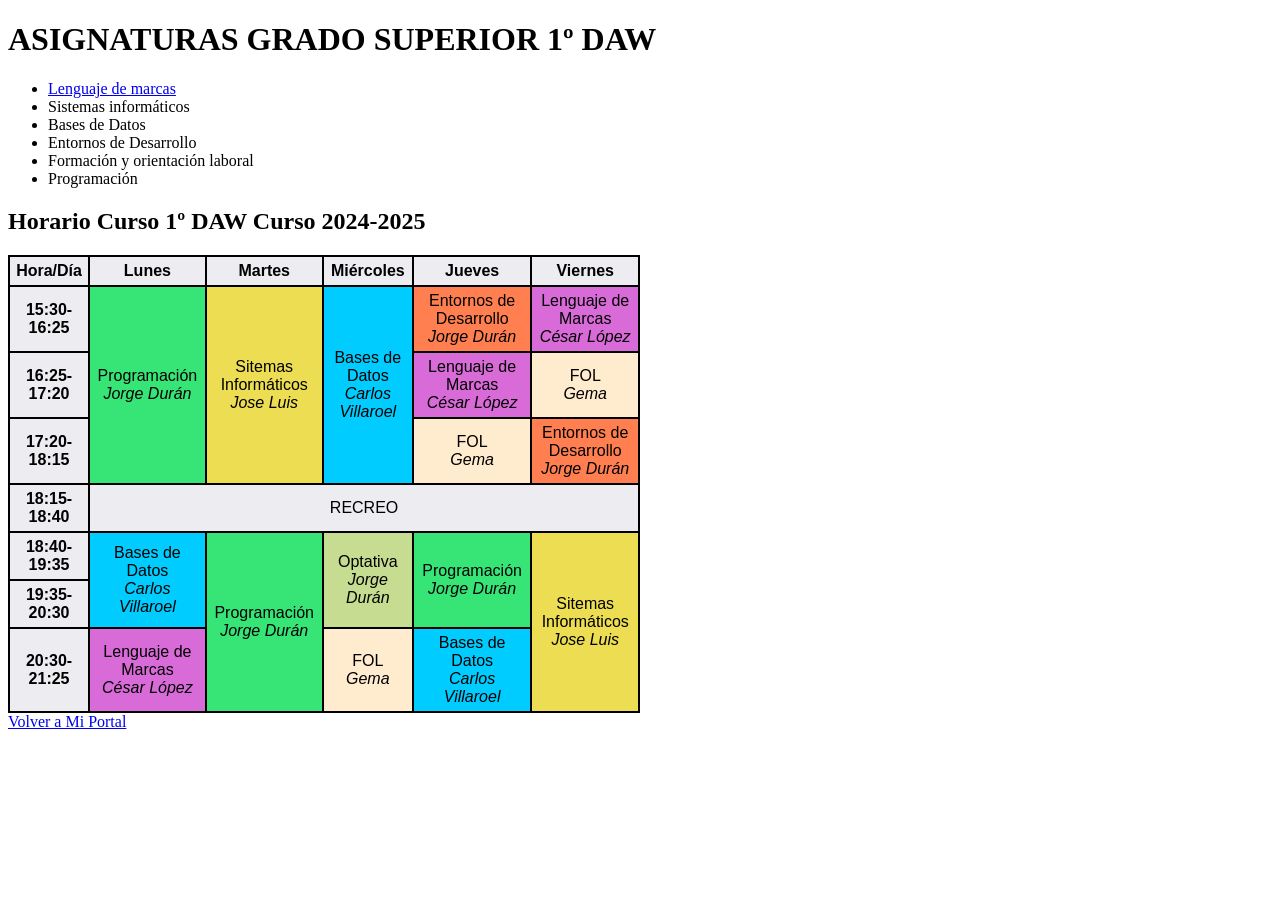
<file: Lenguaje de Marcas/Ejercicios/Actividades Realizadas/UT2/Ejercicio 4/Asignaturas.html>
<!DOCTYPE html>
<html lang="en">
<head>
    <meta charset="UTF-8">
    <meta name="viewport" content="width=device-width, initial-scale=1.0">
    <title>ASIGNATURAS GRADO SUPERIOR 1º DAW</title>
    <style>
        table{
            width: 50%;
        }
        table, tr, td, th{
            border: 2px solid black;
            border-collapse: collapse;
            font-family: Arial, Helvetica, sans-serif;
            text-align: center;
            padding: 5px;
        }
        th{
            background-color: rgb(237, 236, 240);
            
        }
    </style>
</head>
<body>
    <h1>ASIGNATURAS GRADO SUPERIOR 1º DAW</h1>
    <ul>
        <li>
            <a href="/imagenes/code-markup.jpg" target="_blank">Lenguaje de marcas</a>
        </li>
        <li>Sistemas informáticos</li>
        <li>Bases de Datos</li>
        <li>Entornos de Desarrollo</li>
        <li>Formación y orientación laboral</li>
        <li>Programación</li>

    </ul>
    <h2>Horario Curso 1º DAW Curso 2024-2025</h2>
    <table>
        <tr>
            <th>Hora/Día</th>
            <th>Lunes</th>
            <th>Martes</th>
            <th>Miércoles</th>
            <th>Jueves</th>
            <th>Viernes</th>
        </tr>
        <tr>
            <th>15:30-16:25</th>
            <td rowspan="3" style="background-color: rgb(55, 229, 119);">Programación <br><em>Jorge Durán</em></td>
            <td  rowspan="3" style="background-color: rgb(237, 221, 83);">Sitemas Informáticos <br><em>Jose Luis</em></td>
            <td  rowspan="3" style="background-color: rgb(0, 204, 255)"> Bases de Datos <br><em>Carlos Villaroel</em></td>
            <td style="background-color: coral">Entornos de Desarrollo <br><em>Jorge Durán</em></td>
            <td style="background-color: rgb(216, 107, 216)">Lenguaje de Marcas <br><em>César López</em></td>
        </tr>
        <tr>
            <th>16:25-17:20</th>
            <!--<td></td> -->
            <!--<td></td> -->
            <!--<td></td> -->
            <td style="background-color: rgb(216, 107, 216)">Lenguaje de Marcas <br><em>César López</em></td>
            <td style="background-color: blanchedalmond;">FOL <br><em>Gema</em></td>
        </tr>
        <tr>
            <th>17:20-18:15</th>
            <!--<td></td> -->
            <!--<td></td> -->
            <!--<td></td> -->
            <td style="background-color: blanchedalmond;">FOL <br><em>Gema</em></td>
            <td style="background-color: coral">Entornos de Desarrollo <br><em>Jorge Durán</em></td>
        </tr>
        <tr>
            <th>18:15-18:40 </th>
            <td colspan="5" style="text-align: center; background-color: rgb(237, 236, 240); "  >RECREO</td>
            <!--<td></td>
            <td></td>
            <td></td>
            <td></td> -->
        </tr>
        <tr>
            <th>18:40-19:35</th>
            <td rowspan="2" style="background-color: rgb(0, 204, 255);"> Bases de Datos <br><em>Carlos Villaroel</em></td>
            <td rowspan="3" style="background-color: rgb(55, 229, 119);">Programación <br><em>Jorge Durán</em></td></td>
            <td rowspan="2" style="background-color: rgb(197, 220, 145);">Optativa <br><em>Jorge Durán</em></td></td>
            <td rowspan="2" style="background-color: rgb(55, 229, 119);">Programación <br><em>Jorge Durán</em></td></td>
            <td rowspan="3" style="background-color: rgb(237, 221, 83);">Sitemas Informáticos <br><em>Jose Luis</em></td>
        </tr>
        <tr>
            <th>19:35-20:30</th>
            <!--<td></td>-->
            <!--<td></td>-->
            <!--<td></td>-->
            <!--<td></td>-->
            <!--<td></td>-->
        </tr>
        <tr>
            <th>20:30-21:25</th>
            <td style="background-color: rgb(216, 107, 216)">Lenguaje de Marcas <br><em>César López</em></td>
            <!--<td></td>-->
            <td style="background-color: blanchedalmond;">FOL <br><em>Gema</em></td>
            <td style="background-color: rgb(0, 204, 255)"> Bases de Datos <br><em>Carlos Villaroel</em></td>
            <!--<td></td>-->
        </tr>
    </table>
    </h2>
    <a href="IndicePortal.html">Volver a Mi Portal</a>

</body>
</html>
</file>
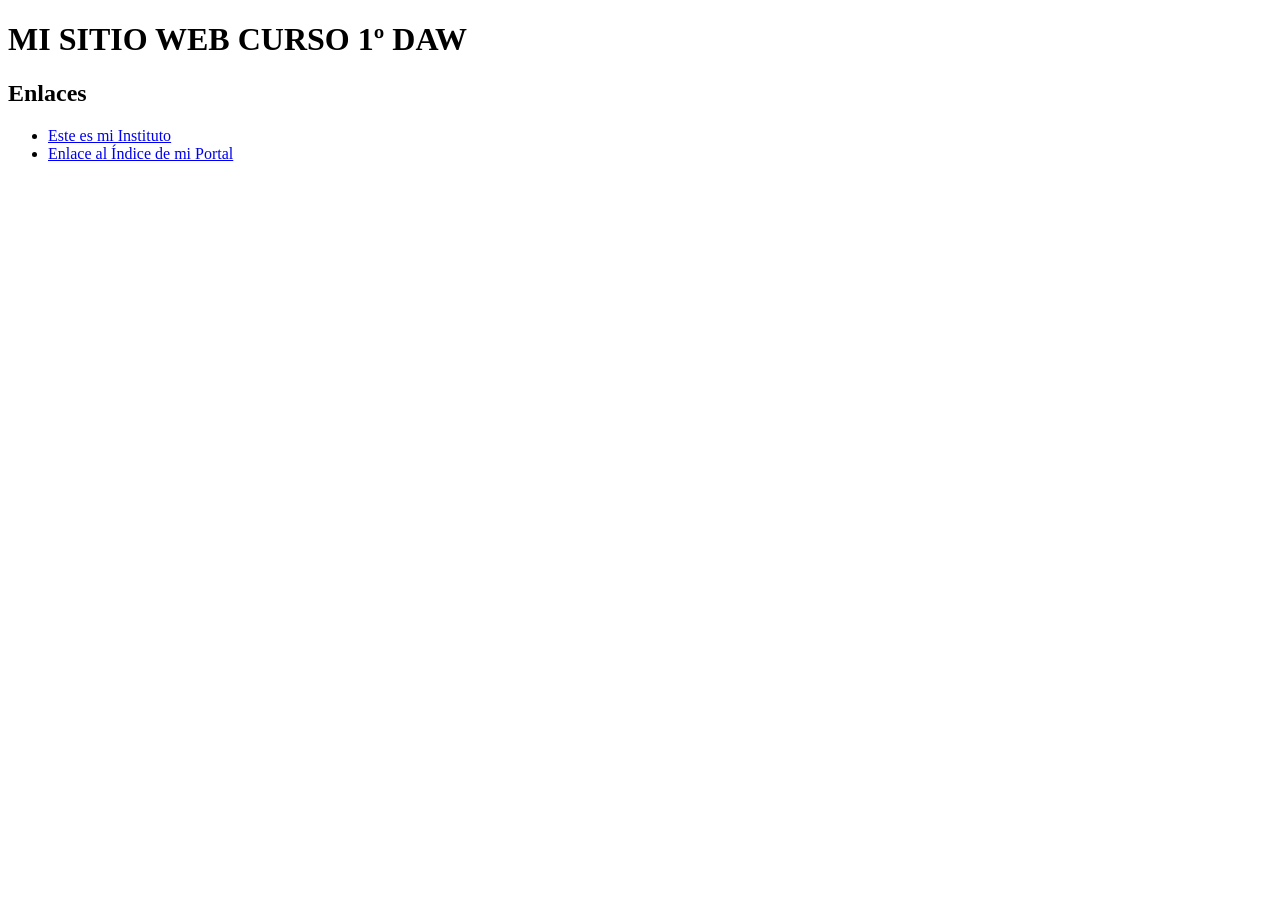
<file: Lenguaje de Marcas/Ejercicios/Actividades Realizadas/UT2/Ejercicio 4/indice.html>
<!DOCTYPE html>
<html lang="en">

<head>
    <meta charset="UTF-8">
    <meta name="viewport" content="width=h1, initial-scale=1.0">
    <title>MI SITIO WEB CURSO 1º DAW</title>
</head>

<body>
    <h1>MI SITIO WEB CURSO 1º DAW</h1>
    <h2>Enlaces</h2>
    <ul>
        <li>
    <!-- <a href="QUEVEDO5.jpg" target="_blank">Este es mi Instituto</a> -->
    <a href="/portfolio/Instituto.html">Este es mi Instituto</a>
        </li>
        <li>
            <a href="portfolio/indicePortal.html">Enlace al Índice de mi Portal</a>
        </li>
    </ul>

</body>

</html>
</file>
